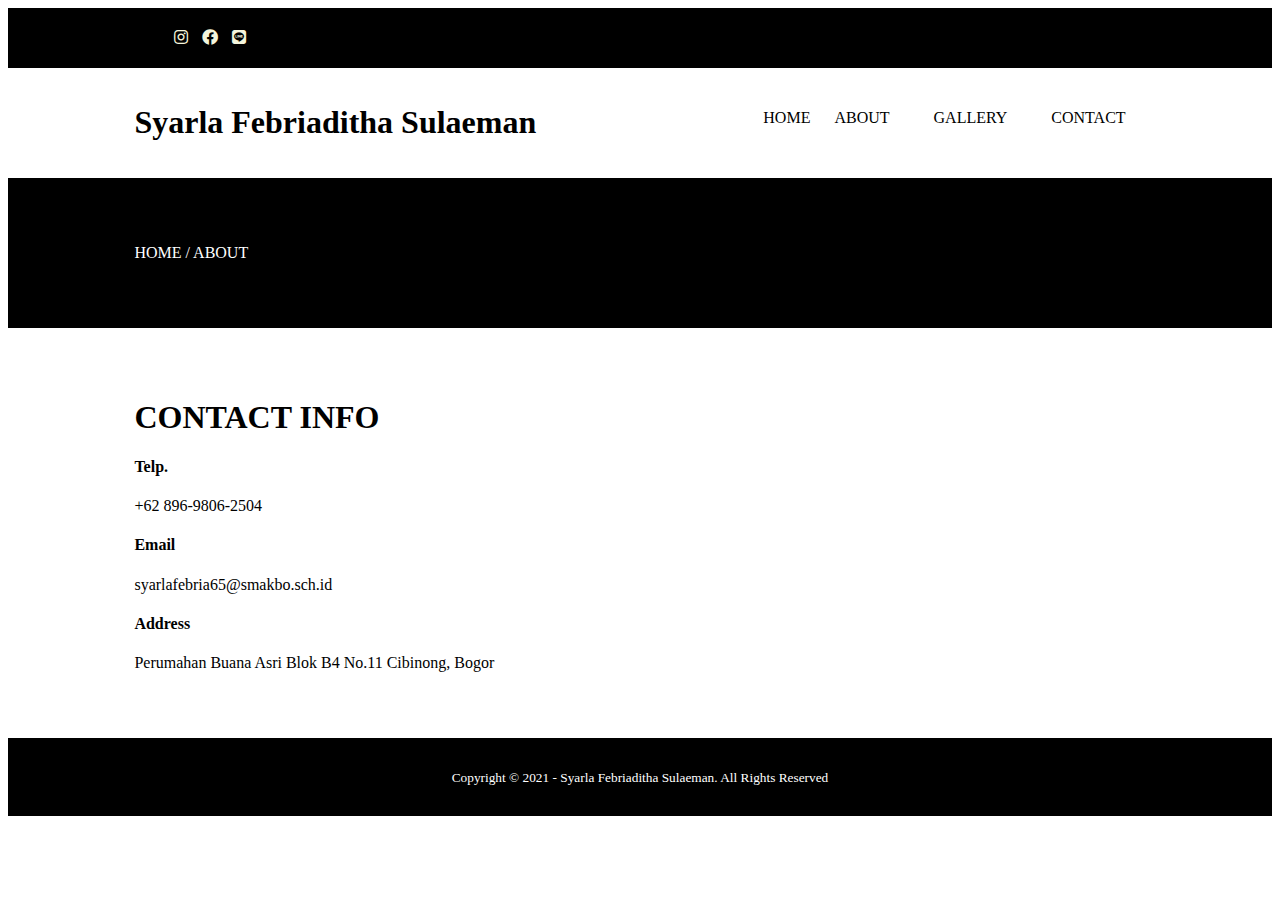
<file: contact.html>
<!DOCTYPE html>
<html>
    <head>
        <meta charset="utf-8">
        <meta name="viewport" content="widt=device-width, initial-scale=1">
        <title>Syarla Febriaditha Sulaeman</title>
        <link rel="stylesheet" type="text/css" href="new 1.css">
        <link rel="stylesheet" type="text/css" href="https://cdnjs.cloudflare.com/ajax/libs/font-awesome/5.15.3/css/all.min.css">
    </head>
    <body>
<!--header-->
<div class="medsos">
    <div class="container">
        <ul>
            <li><a href="https://www.instagram.com/syarlafbriadtha/"><i class="fab fa-instagram"></i></a></li>
            <li><a href="https://www.facebook.com/syarla/"><i class="fab fa-facebook"></i></a></li>
            <li><a href="https://line.com/syarlafebriaditha/"><i class="fab fa-line"></i></a></li>
        </ul>
    </div>
</div>
    <header>
        <div class="container">
            <h1><a href="index.html">Syarla Febriaditha Sulaeman</a></h1>
            <ul>
                <li class="active"></li><a href="index.html">HOME</a></li>
                <li><a href="about.html">ABOUT</a></li>
                <li><a href="galeri.html">GALLERY</a></li>
                <li><a href="contact.html">CONTACT</a></li>
            </ul>
        </div>
    </header>
	<!---label-->
    <section class="label">
        <div class="container">
            <p>HOME / ABOUT</p>
        </div>
    </section>
	

    
	

     <!---contact-->
     <section class="contact">
        <div class="container">
            <h1>CONTACT INFO</h1>
            <div class="box">
                <div class="col-4">
                    <h4>Telp.</h4>
                    <p>+62 896-9806-2504</p>
            </div>
                 <div class="col-4">
                    <h4>Email</h4>
                    <p>syarlafebria65@smakbo.sch.id</p>
             </div>
             <div class="col-4">
                <h4>Address</h4>
                <p>Perumahan Buana Asri Blok B4 No.11 Cibinong, Bogor</p>
        </div>
    </div>
    </div>
    </section>

    <!--footer-->
    <footer>
        <div class="container">
            <small>Copyright &copy; 2021 - Syarla Febriaditha Sulaeman. All Rights Reserved </small>
        </div>
    </footer>
    </body>
</html>
</file>
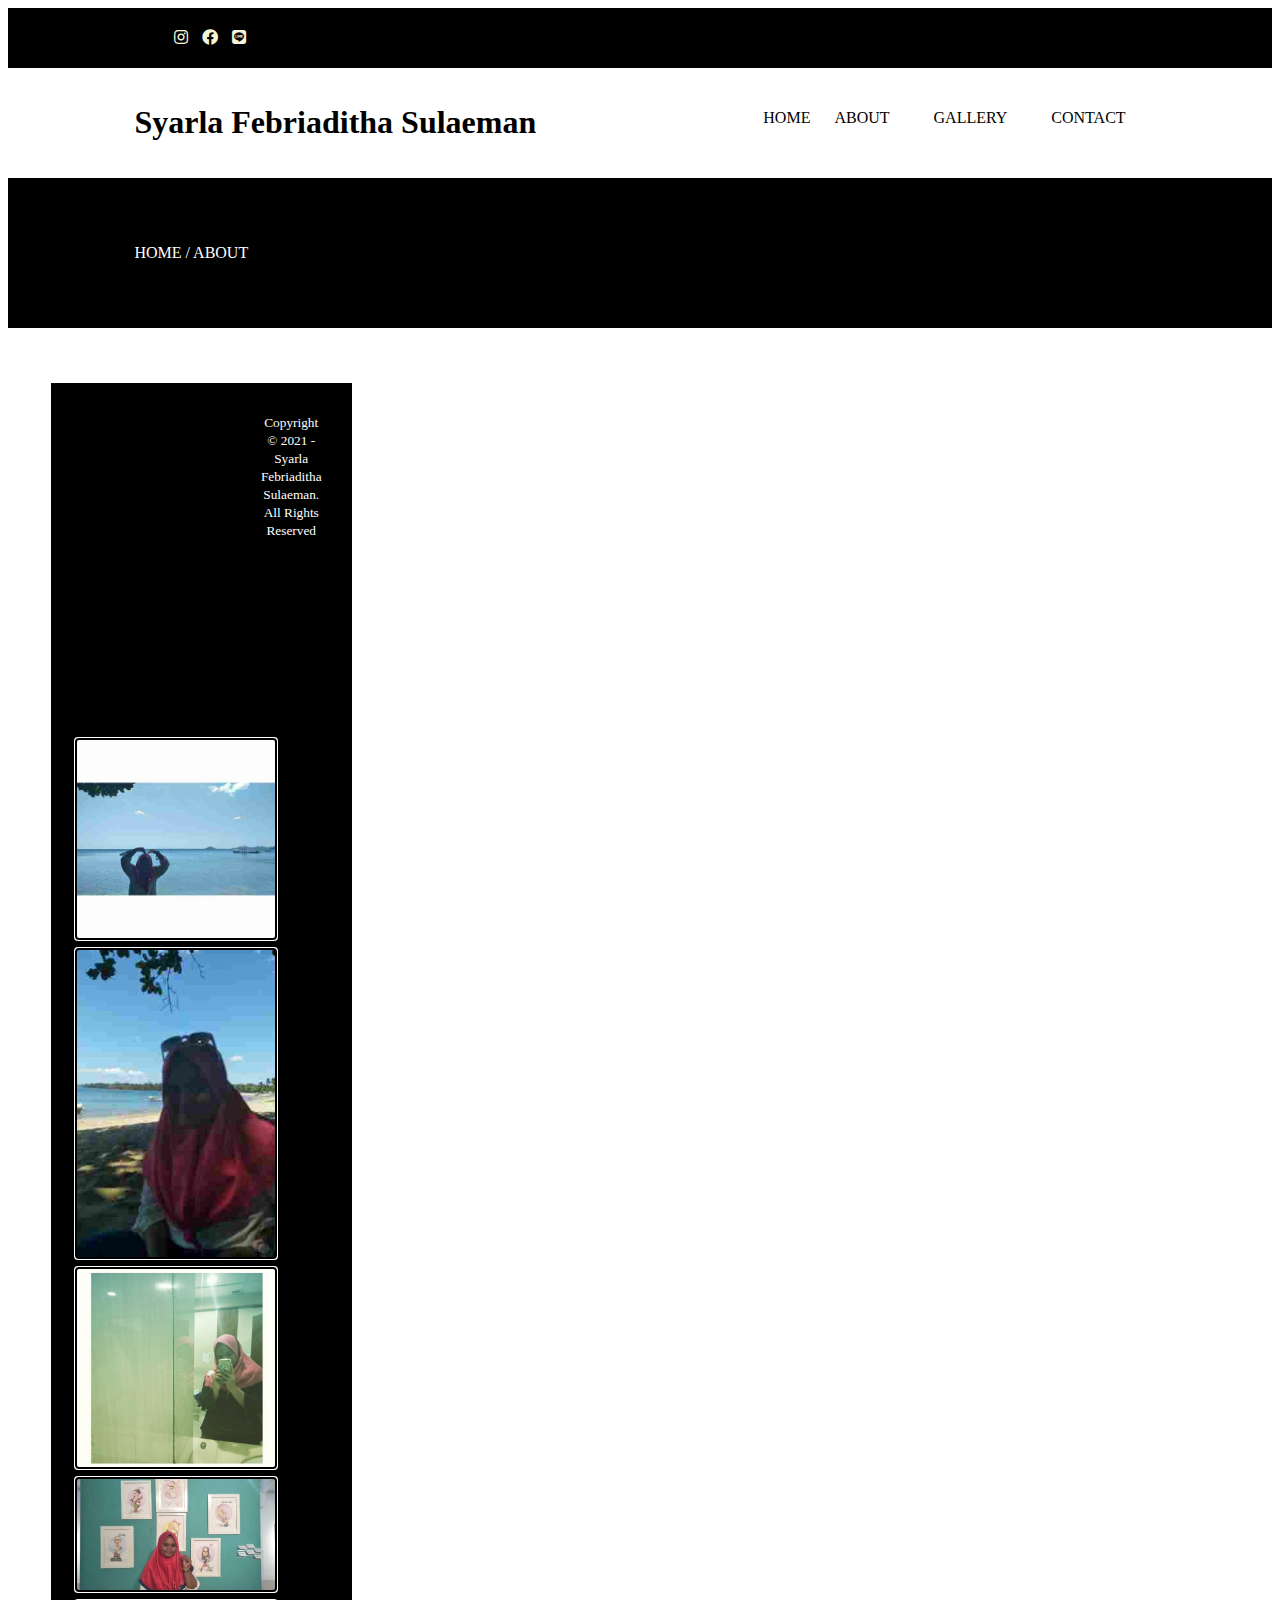
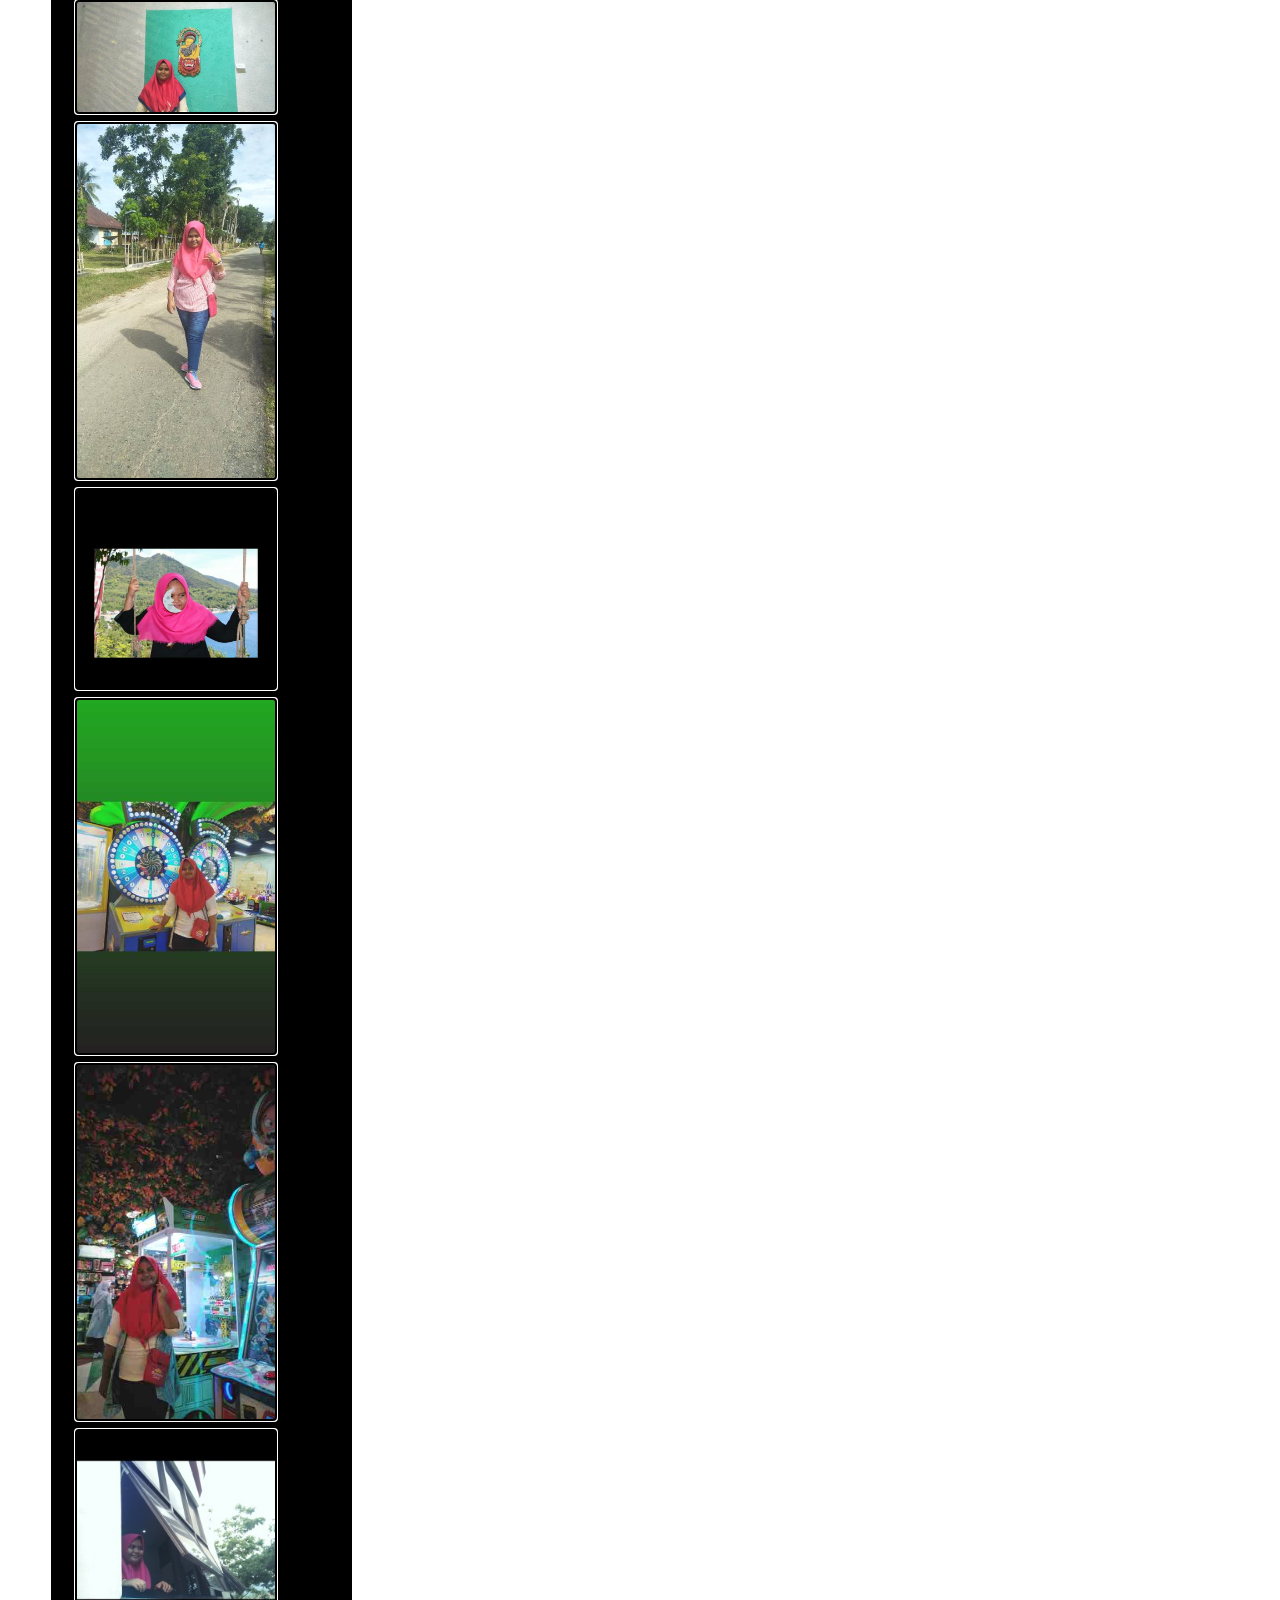
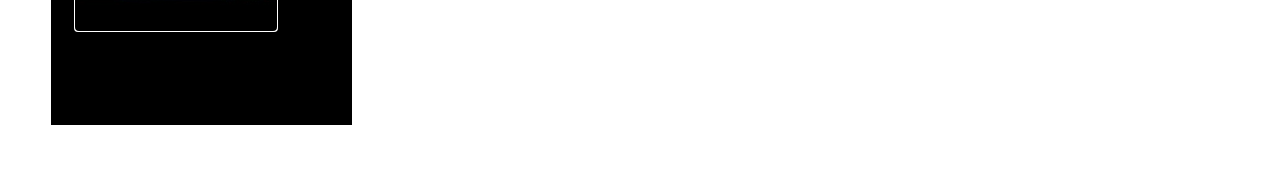
<file: galeri.html>
<!DOCTYPE html>
<html>
    <head>
        <meta charset="utf-8">
        <meta name="viewport" content="widt=device-width, initial-scale=1">
        <title>Syarla Febriaditha Sulaeman</title>
        <link rel="stylesheet" type="text/css" href="new 1.css">
        <link rel="stylesheet" type="text/css" href="https://cdnjs.cloudflare.com/ajax/libs/font-awesome/5.15.3/css/all.min.css">
    </head>
    <body>
<!--header-->
<div class="medsos">
    <div class="container">
        <ul>
            <li><a href="https://www.instagram.com/syarlafbriadtha/"><i class="fab fa-instagram"></i></a></li>
            <li><a href="https://www.facebook.com/syarla/"><i class="fab fa-facebook"></i></a></li>
            <li><a href="https://line.com/syarlafebriaditha/"><i class="fab fa-line"></i></a></li>
        </ul>
    </div>
</div>
    <header>
        <div class="container">
            <h1><a href="index.html">Syarla Febriaditha Sulaeman</a></h1>
            <ul>
                <li class="active"></li><a href="index.html">HOME</a></li>
                <li><a href="about.html">ABOUT</a></li>
                <li><a href="galeri.html">GALLERY</a></li>
                <li><a href="contact.html">CONTACT</a></li>
            </ul>
        </div>
    </header>
	<!---label-->
    <section class="label">
        <div class="container">
            <p>HOME / ABOUT</p>
        </div>
    </section>
	<!--banner-->
    

    
	<!--galery-->
    <section class="gallery">
        <div class="container">
             <!--galery-->
    <section class="gallery">
        <div class="container">
            <h3>GALERY</h3>
            <img src="1.jpg">
            <img src="2.jpg">
            <img src="3.jpg">
            <img src="4.jpg">
            <img src="5.jpg">
            <img src="6.jpg">
            <img src="7.jpg">
            <img src="8.jpg">
            <img src="9.jpg">
            <img src="10.jpg">
        </div>
    </section>

     
    <!--footer-->
    <footer>
        <div class="container">
            <small>Copyright &copy; 2021 - Syarla Febriaditha Sulaeman. All Rights Reserved </small>
        </div>
    </footer>
    </body>
</html>
</file>
<file: new 1.css>
{
    padding:0;
    margin:0;
    font-family: sans-serif;
}
a{
    color: inherit ;
    text-decoration: none;
}
.medsos{
    padding:5px 0;
    background-color: black
}
.medsos ul li {
    display: inline-block;
    color: beige;
    margin-right: 10px;
}
.container {
    width: 80%;
    margin:0 auto;
}
.container:after{
    content: "";
    display: block;
    clear: both;
}
header h1{
    float: left;
    padding:15px 0px;
    color: black;
}
header ul{
    float: right;
}
header ul li {
    display: inline-block;
}
header ul li a {
    padding:25px 20px;
    display: inline-block;
}
header ul li a:hover {
    background-color:black;
    color: ivory;
}
.active{
    background-color:black;
    color: ivory;
}
.banner{
    height: 60vh;
    background-image: url(bg.jpg) ;
    background-size: cover;
    position: relative;
    display: flex;
    justify-content: center;
    align-items: center;
}
.banner :after{
    content: "";
    display: block;
    position: absolute;
    top: 0px;
    right: 0px;
    left: 0px;
    bottom:0px;
    background-color: rgba(20, 143, 119, .5);
}
.banner h2{
    color:white;
    z-index: 5;
    padding:20px 25px ;
    border: 3px solid white;
}
section{
    padding: 50px 0;
}
section h3{
    text-align: center;
}
img {
    display: block;
    margin-left: auto;
    margin-right: auto;
    margin-bottom: 10px;
    outline-style: auto;
}
table {
    font-family: Arial, Helvetica, sans-serif;
    border-collapse: collapse;
    width: 100%;
    color:hsl(249, 96%, 27%);
    border-style: dotted;
}
section h3{
    text-align: center;
    padding: 120px 0;
    color: black;
    margin-bottom: 20px ;
}
.about{
    color: cadetblue;
    line-height: 25px;
}
footer{
    padding: 30px 0;
    background-color: black;
    color: white;
    text-align: center;
}
.label{
    background-color: black;
    color: white;
}
.gallery{
    margin: 5px;
    width: auto;
    float: inline-start;
}
.gallery img {
    width: 200px;
    height: auto;
}
</file>
